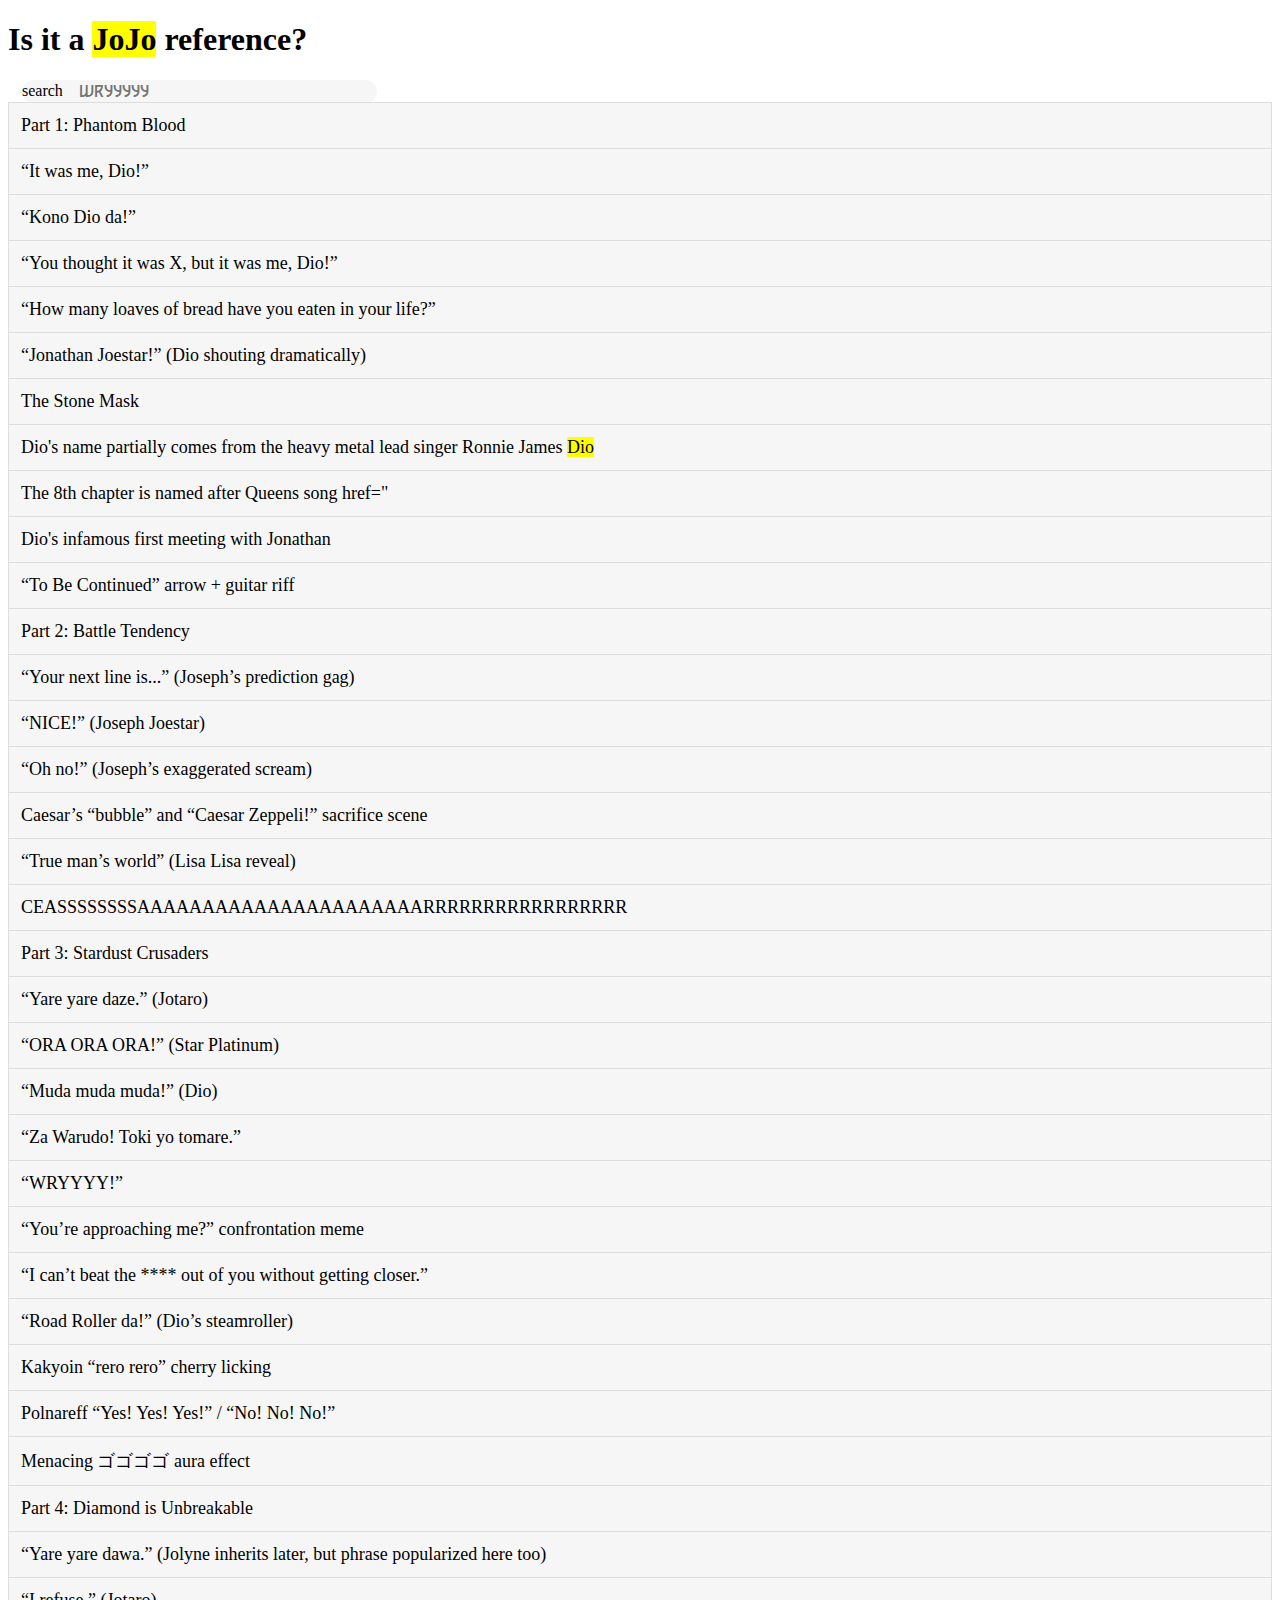
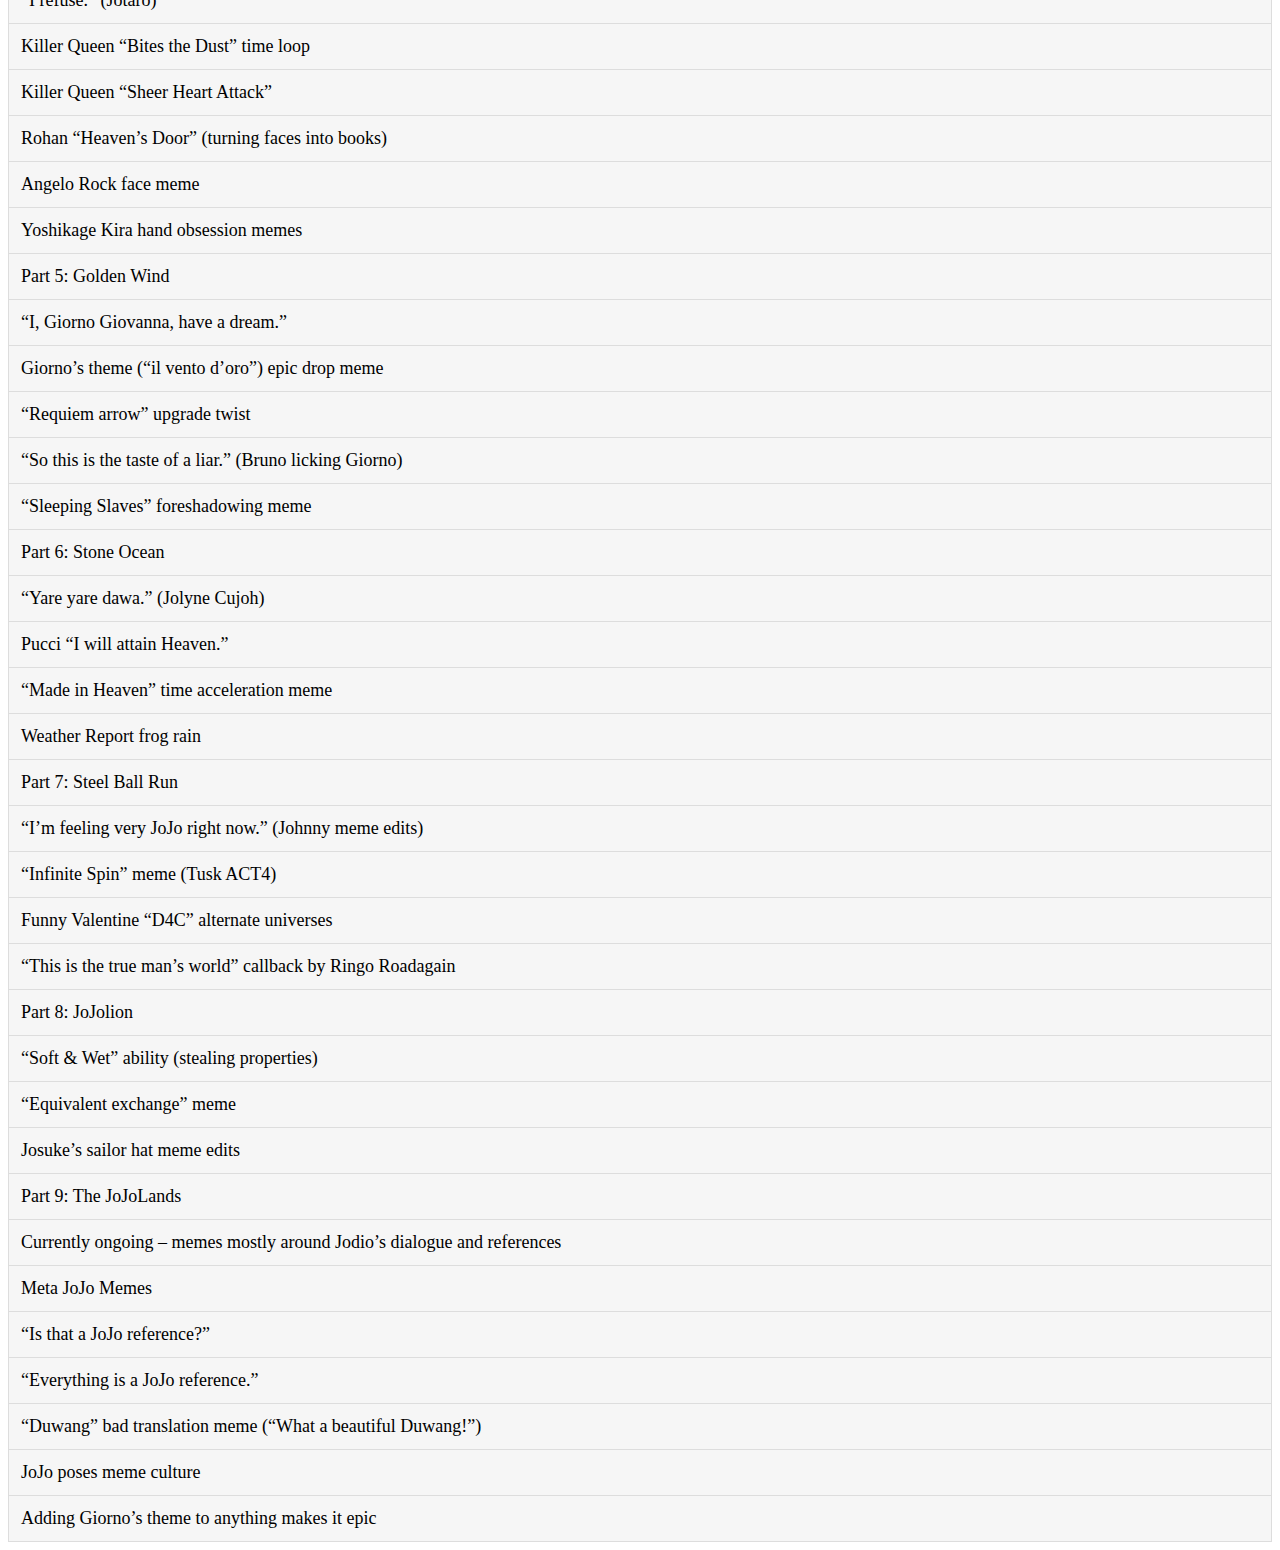
<file: index.html>
<!DOCTYPE html>
<html lang="en, swe">
<head> <title> JJBAREF </title> 
    <link rel="stylesheet" href="Asimovian.zip" />
    <link rel="stylesheet" href="style.css">
    <link rel="preconnect" href="https://fonts.googleapis.com">
<link rel="preconnect" href="https://fonts.gstatic.com" crossorigin>
<link href="https://fonts.googleapis.com/css2?family=Asimovian&display=swap" rel="stylesheet">
<style>
    <meta name="viewport" content="width=device-width, initial-scale=1">
<style>
* {
  box-sizing: border-box;
}

#myUL {
  list-style-type: none;
  padding: 0;
  margin: 0;
}

#myUL li a {
  border: 1px solid #ddd;
  margin-top: -1px; /* Prevent double borders */
  background-color: #f6f6f6;
  padding: 12px;
  text-decoration: none;
  font-size: 18px;
  color: black;
  display: block
}

#myUL li a:hover:not(.header) {
  background-color: #eee;
}
</style>
</style>
</head>

<body>
    
    <h1> Is it a <mark>JoJo</mark> reference?</h1>
    <form> 
        <div class="search">
            <span class="search-icon material-symbols-outlined">search</span>
            <input class="search-input" type="search" id="JJID" onkeyup="myJJ()" placeholder="WRYYYYY">
        </div>


    </form>
    <!-- <li><a href="#"> </a></li>-->

  <ul id="myUL">
  <!-- Part 1 -->
  <li><a href="https://jojowiki.com/Phantom_Blood">Part 1: Phantom Blood</a>
      <li><a href="https://jojowiki.com/Dio">“It was me, Dio!”</a></li>
      <li><a href="https://www.youtube.com/watch?v=UBrn8MqvrdE&ab_channel=Traafy">“Kono Dio da!”</a></li>
      <li><a href="https://jojowiki.com/Dio">“You thought it was X, but it was me, Dio!”</a></li>
      <li><a href="https://www.google.com/search?sca_esv=a8adc29bb7109a36&sxsrf=AE3TifNfAt9tnmYJqx7gdO2DLWFWTw0sLQ:1756593300707&q=how+many+loaves+of+bread+have+you+eaten+in+your+life&source=lnms&fbs=[base64]&sa=X&ved=2ahUKEwjsmdD9y7OPAxV7EhAIHSTkOTQQ0pQJegQIDhAB&biw=1280&bih=630&dpr=1.5#fpstate=ive&vld=cid:570dbf28,vid:SlA3GjQx0k4,st:0">“How many loaves of bread have you eaten in your life?”</a></li>
      <li><a href="https://jojowiki.com/Dio">“Jonathan Joestar!” (Dio shouting dramatically)</a></li>
      <li><a href="https://jojowiki.com/Stone_Mask">The Stone Mask</a></li>
      <li><a href="https://sv.wikipedia.org/wiki/Ronnie_James_Dio">Dio's name partially comes from the heavy metal lead singer Ronnie James <mark>Dio</mark> </a></li>
      <li><a href="https://www.youtube.com/watch?v=7p-5CgWP7Iw&list=RD7p-5CgWP7Iw&start_radio=1&ab_channel=QueenOfficial">The 8th chapter is named after Queens song href="</a></li>
      <li><a href="https://www.youtube.com/watch?v=rp2_Eprf9UA&ab_channel=RikaChan">Dio's infamous first meeting with Jonathan</a></li>
      <li><a href="https://jojowiki.com/List_of_References_in_JoJo">“To Be Continued” arrow + guitar riff</a></li>
    </li>

  <!-- Part 2 -->
  <li><a href="https://jojowiki.com/Battle_Tendency">Part 2: Battle Tendency</a>
      <li><a href="https://jojowiki.com/Joseph_Joestar#Part2">“Your next line is...” (Joseph’s prediction gag)</a></li>
      <li><a href="https://jojowiki.com/Joseph_Joestar#Part2">“NICE!” (Joseph Joestar)</a></li>
      <li><a href="https://jojowiki.com/Joseph_Joestar#Part3">“Oh no!” (Joseph’s exaggerated scream)</a></li>
      <li><a href="https://jojowiki.com/Joseph_Joestar#Part2">Caesar’s “bubble” and “Caesar Zeppeli!” sacrifice scene</a></li>
      <li><a href="https://jojowiki.com/List_of_References_in_JoJo#Part2">“True man’s world” (Lisa Lisa reveal)</a></li>
      <li><a href="https://jojowiki.com/List_of_References_in_JoJo#Part2">CEASSSSSSSSAAAAAAAAAAAAAAAAAAAAAARRRRRRRRRRRRRRRRR</a></li>
    </li>

  <!-- Part 3 -->
  <li><a href="https://jojowiki.com/Stardust_Crusaders">Part 3: Stardust Crusaders</a>
      <li><a href="https://jojowiki.com/Jotaro_Kujo#Part_3">“Yare yare daze.” (Jotaro)</a></li>
      <li><a href="https://jojowiki.com/Jotaro_Kujo#Part_3">“ORA ORA ORA!” (Star Platinum)</a></li>
      <li><a href="https://jojowiki.com/DIO#Part_3">“Muda muda muda!” (Dio)</a></li>
      <li><a href="https://jojowiki.com/DIO#Part_3">“Za Warudo! Toki yo tomare.”</a></li>
      <li><a href="https://jojowiki.com/DIO#Part_3">“WRYYYY!”</a></li>
      <li><a href="https://jojowiki.com/DIO#Part_3">“You’re approaching me?” confrontation meme</a></li>
      <li><a href="https://jojowiki.com/Jotaro_Kujo#Part_3">“I can’t beat the **** out of you without getting closer.”</a></li>
      <li><a href="https://jojowiki.com/DIO#Part_3">“Road Roller da!” (Dio’s steamroller)</a></li>
      <li><a href="https://jojowiki.com/Noriaki_Kakyoin">Kakyoin “rero rero” cherry licking</a></li>
      <li><a href="https://jojowiki.com/Jean_Pierre_Polnareff">Polnareff “Yes! Yes! Yes!” / “No! No! No!”</a></li>
      <li><a href="https://jojowiki.com/List_of_References_in_JoJo">Menacing ゴゴゴゴ aura effect</a></li>
  </li>

  <!-- Part 4 -->
  <li><a href="https://jojowiki.com/Diamond_Is_Unbreakable">Part 4: Diamond is Unbreakable</a>
      <li><a href="https://jojowiki.com/Jotaro_Kujo#Part_4">“Yare yare dawa.” (Jolyne inherits later, but phrase popularized here too)</a></li>
      <li><a href="https://jojowiki.com/Jotaro_Kujo#Part_4">“I refuse.” (Jotaro)</a></li>
      <li><a href="https://jojowiki.com/Yoshikage_Kira">Killer Queen “Bites the Dust” time loop</a></li>
      <li><a href="https://jojowiki.com/Yoshikage_Kira">Killer Queen “Sheer Heart Attack”</a></li>
      <li><a href="https://jojowiki.com/Rohan_Kishibe#Part_4">Rohan “Heaven’s Door” (turning faces into books)</a></li>
      <li><a href="https://jojowiki.com/Minor_Locations/Part_4#Angelo_Rock">Angelo Rock face meme</a></li>
      <li><a href="https://jojowiki.com/Yoshikage_Kira">Yoshikage Kira hand obsession memes</a></li>
  </li>

  <!-- Part 5 -->
  <li><a href="https://jojowiki.com/Golden_Wind">Part 5: Golden Wind</a>
      <li><a href="https://jojowiki.com/Giorno_Giovanna">“I, Giorno Giovanna, have a dream.”</a></li>
      <li><a href="https://www.youtube.com/watch?v=U0TXIXTzJEY&list=RDU0TXIXTzJEY&start_radio=1&ab_channel=YugoKanno-Topic">Giorno’s theme (“il vento d’oro”) epic drop meme</a></li>
      <li><a href="https://jojowiki.com/Bow_and_Arrow#The_Arrows">“Requiem arrow” upgrade twist</a></li>
      <li><a href="https://jojowiki.com/Chapter_443">“So this is the taste of a liar.” (Bruno licking Giorno)</a></li>
      <li><a href="https://jojowiki.com/Sleeping_Slaves_(Story_Arc)">“Sleeping Slaves” foreshadowing meme</a></li>
  </li>

  <!-- Part 6 -->
  <li><a href="https://jojowiki.com/Stone_Ocean">Part 6: Stone Ocean</a>
      <li><a href="https://jojowiki.com/Jolyne_Cujoh#Manga">“Yare yare dawa.” (Jolyne Cujoh)</a></li>
      <li><a href="https://jojowiki.com/DIO#Part_6">Pucci “I will attain Heaven.”</a></li>
      <li><a href="https://jojowiki.com/Enrico_Pucci">“Made in Heaven” time acceleration meme</a></li>
      <li><a href="https://jojowiki.com/Weather_Report">Weather Report frog rain</a></li>
  </li>

  <!-- Part 7 -->
  <li><a href="https://jojowiki.com/Steel_Ball_Run">Part 7: Steel Ball Run</a>
      <li><a href="https://jojowiki.com/Johnny_Joestar">“I’m feeling very JoJo right now.” (Johnny meme edits)</a></li>
      <li><a href="https://jojowiki.com/Johnny_Joestar#Part_7">“Infinite Spin” meme (Tusk ACT4)</a></li>
      <li><a href="https://jojowiki.com/Funny_Valentine">Funny Valentine “D4C” alternate universes</a></li>
      <li><a href="https://jojowiki.com/Ringo_Roadagain">“This is the true man’s world” callback by Ringo Roadagain</a></li>
  </li>

  <!-- Part 8 -->
  <li><a href="https://jojowiki.com/JoJolion">Part 8: JoJolion</a>
      <li><a href="https://jojowiki.com/Josuke_Higashikata_(JoJolion)">“Soft & Wet” ability (stealing properties)</a></li>
      <li><a href="https://jojowiki.com/Equivalent_Exchange">“Equivalent exchange” meme</a></li>
      <li><a href="https://jojowiki.com/Josuke_Higashikata_(JoJolion)">Josuke’s sailor hat meme edits</a></li>
  </li>

  <!-- Part 9 -->
  <li><a href="https://jojowiki.com/The_JOJOLands">Part 9: The JoJoLands</a>
      <li><a href="https://jojowiki.com/List_of_References_in_JoJo">Currently ongoing – memes mostly around Jodio’s dialogue and references</a></li>
  </li>

  <!-- Meta Memes -->
  <li><a href="https://jojowiki.com/List_of_References_in_JoJo">Meta JoJo Memes</a>
      <li><a href="https://jojowiki.com/List_of_References_in_JoJo">“Is that a JoJo reference?”</a></li>
      <li><a href="https://jojowiki.com/List_of_References_in_JoJo">“Everything is a JoJo reference.”</a></li>
      <li><a href="https://jojowiki.com/List_of_References_in_JoJo">“Duwang” bad translation meme (“What a beautiful Duwang!”)</a></li>
      <li><a href="https://jojowiki.com/List_of_References_in_JoJo">JoJo poses meme culture</a></li>
      <li><a href="https://jojowiki.com/List_of_References_in_JoJo">Adding Giorno’s theme to anything makes it epic</a></li>
  </li>
</ul>

<script>
    function myJJ() {
        var input, filter, ul, li, a, i, txtValue;
          input = document.getElementById("JJID");
    filter = input.value.toUpperCase();
    ul = document.getElementById("myUL");
    li = ul.getElementsByTagName("li");
    for (i = 0; i < li.length; i++) {
        a = li[i].getElementsByTagName("a")[0];
        txtValue = a.textContent || a.innerText;
        if (txtValue.toUpperCase().indexOf(filter) > -1) {
            li[i].style.display = "";
        } else {
            li[i].style.display = "none";
        }
    }
    }
</script>

</body>
</html>
</file>
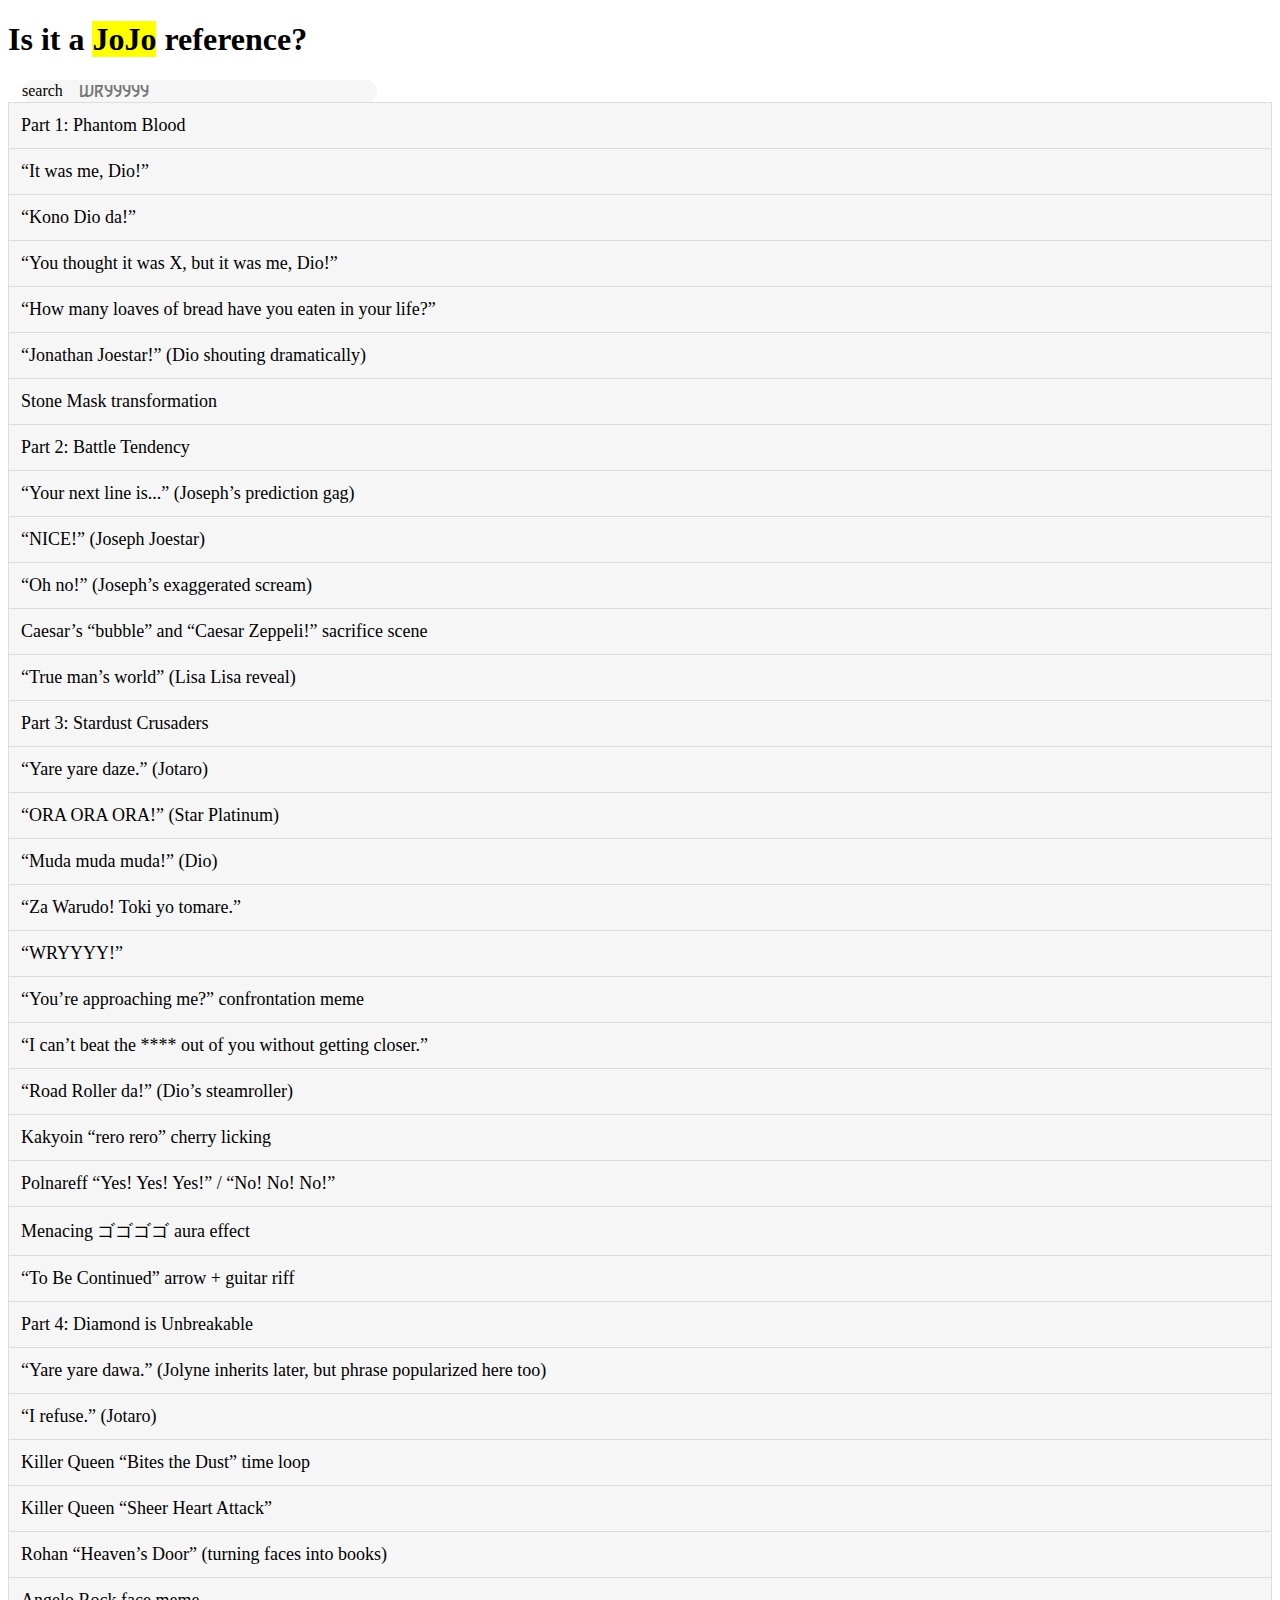
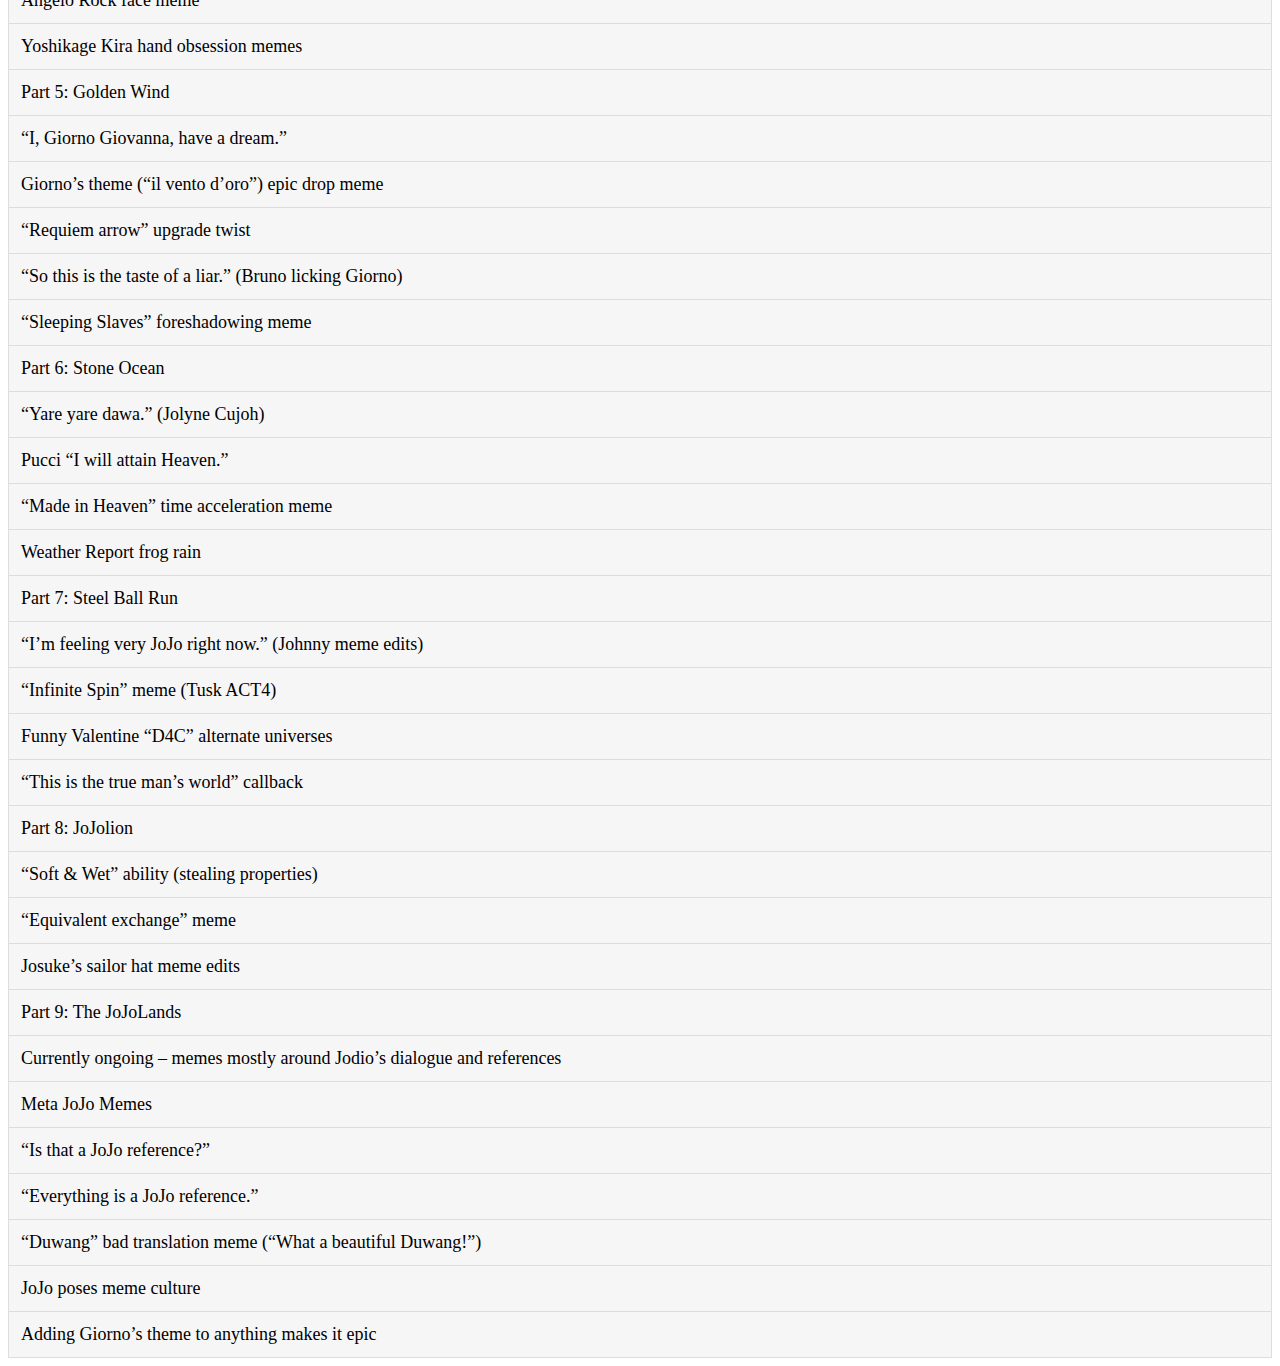
<file: Website.html>
<!DOCTYPE html>
<html lang="en, swe">
<head> <title> Sida </title> 
    <link rel="stylesheet" href="Asimovian.zip" />
    <link rel="stylesheet" href="style.css">
    <link rel="preconnect" href="https://fonts.googleapis.com">
<link rel="preconnect" href="https://fonts.gstatic.com" crossorigin>
<link href="https://fonts.googleapis.com/css2?family=Asimovian&display=swap" rel="stylesheet">
<style>
    <meta name="viewport" content="width=device-width, initial-scale=1">
<style>
* {
  box-sizing: border-box;
}

#myUL {
  list-style-type: none;
  padding: 0;
  margin: 0;
}

#myUL li a {
  border: 1px solid #ddd;
  margin-top: -1px; /* Prevent double borders */
  background-color: #f6f6f6;
  padding: 12px;
  text-decoration: none;
  font-size: 18px;
  color: black;
  display: block
}

#myUL li a:hover:not(.header) {
  background-color: #eee;
}
</style>
</style>
</head>

<body>
    
    <h1> Is it a <mark>JoJo</mark> reference?</h1>
    <form> 
        <div class="search">
            <span class="search-icon material-symbols-outlined">search</span>
            <input class="search-input" type="search" id="JJID" onkeyup="myJJ()" placeholder="WRYYYYY">
        </div>


    </form>
    <!-- <li><a href="#"> </a></li-->

  <ul id="myUL">
  <!-- Part 1 -->
  <li><a href="#">Part 1: Phantom Blood</a>
      <li><a href="#">“It was me, Dio!”</a></li>
      <li><a href="#">“Kono Dio da!”</a></li>
      <li><a href="#">“You thought it was X, but it was me, Dio!”</a></li>
      <li><a href="#">“How many loaves of bread have you eaten in your life?”</a></li>
      <li><a href="#">“Jonathan Joestar!” (Dio shouting dramatically)</a></li>
      <li><a href="#">Stone Mask transformation</a></li>

  </li>

  <!-- Part 2 -->
  <li><a href="#">Part 2: Battle Tendency</a>
      <li><a href="#">“Your next line is...” (Joseph’s prediction gag)</a></li>
      <li><a href="#">“NICE!” (Joseph Joestar)</a></li>
      <li><a href="#">“Oh no!” (Joseph’s exaggerated scream)</a></li>
      <li><a href="#">Caesar’s “bubble” and “Caesar Zeppeli!” sacrifice scene</a></li>

      <li><a href="#">“True man’s world” (Lisa Lisa reveal)</a></li>
  </li>

  <!-- Part 3 -->
  <li><a href="#">Part 3: Stardust Crusaders</a>
      <li><a href="#">“Yare yare daze.” (Jotaro)</a></li>
      <li><a href="#">“ORA ORA ORA!” (Star Platinum)</a></li>
      <li><a href="#">“Muda muda muda!” (Dio)</a></li>
      <li><a href="#">“Za Warudo! Toki yo tomare.”</a></li>
      <li><a href="#">“WRYYYY!”</a></li>
      <li><a href="#">“You’re approaching me?” confrontation meme</a></li>
      <li><a href="#">“I can’t beat the **** out of you without getting closer.”</a></li>
      <li><a href="#">“Road Roller da!” (Dio’s steamroller)</a></li>
      <li><a href="#">Kakyoin “rero rero” cherry licking</a></li>
      <li><a href="#">Polnareff “Yes! Yes! Yes!” / “No! No! No!”</a></li>
      <li><a href="#">Menacing ゴゴゴゴ aura effect</a></li>
      <li><a href="#">“To Be Continued” arrow + guitar riff</a></li>
  </li>

  <!-- Part 4 -->
  <li><a href="#">Part 4: Diamond is Unbreakable</a>
      <li><a href="#">“Yare yare dawa.” (Jolyne inherits later, but phrase popularized here too)</a></li>
      <li><a href="#">“I refuse.” (Jotaro)</a></li>
      <li><a href="#">Killer Queen “Bites the Dust” time loop</a></li>
      <li><a href="#">Killer Queen “Sheer Heart Attack”</a></li>
      <li><a href="#">Rohan “Heaven’s Door” (turning faces into books)</a></li>
      <li><a href="#">Angelo Rock face meme</a></li>
      <li><a href="#">Yoshikage Kira hand obsession memes</a></li>
  </li>

  <!-- Part 5 -->
  <li><a href="#">Part 5: Golden Wind</a>
      <li><a href="#">“I, Giorno Giovanna, have a dream.”</a></li>
      <li><a href="#">Giorno’s theme (“il vento d’oro”) epic drop meme</a></li>
      <li><a href="#">“Requiem arrow” upgrade twist</a></li>
      <li><a href="#">“So this is the taste of a liar.” (Bruno licking Giorno)</a></li>
      <li><a href="#">“Sleeping Slaves” foreshadowing meme</a></li>
  </li>

  <!-- Part 6 -->
  <li><a href="#">Part 6: Stone Ocean</a>
      <li><a href="#">“Yare yare dawa.” (Jolyne Cujoh)</a></li>
      <li><a href="#">Pucci “I will attain Heaven.”</a></li>
      <li><a href="#">“Made in Heaven” time acceleration meme</a></li>
      <li><a href="#">Weather Report frog rain</a></li>
  </li>

  <!-- Part 7 -->
  <li><a href="#">Part 7: Steel Ball Run</a>
      <li><a href="#">“I’m feeling very JoJo right now.” (Johnny meme edits)</a></li>
      <li><a href="#">“Infinite Spin” meme (Tusk ACT4)</a></li>
      <li><a href="#">Funny Valentine “D4C” alternate universes</a></li>
      <li><a href="#">“This is the true man’s world” callback</a></li>
  </li>

  <!-- Part 8 -->
  <li><a href="#">Part 8: JoJolion</a>
      <li><a href="#">“Soft & Wet” ability (stealing properties)</a></li>
      <li><a href="#">“Equivalent exchange” meme</a></li>
      <li><a href="#">Josuke’s sailor hat meme edits</a></li>
  </li>

  <!-- Part 9 -->
  <li><a href="#">Part 9: The JoJoLands</a>
      <li><a href="#">Currently ongoing – memes mostly around Jodio’s dialogue and references</a></li>
  </li>

  <!-- Meta Memes -->
  <li><a href="#">Meta JoJo Memes</a>
      <li><a href="#">“Is that a JoJo reference?”</a></li>
      <li><a href="#">“Everything is a JoJo reference.”</a></li>
      <li><a href="#">“Duwang” bad translation meme (“What a beautiful Duwang!”)</a></li>
      <li><a href="#">JoJo poses meme culture</a></li>
      <li><a href="#">Adding Giorno’s theme to anything makes it epic</a></li>
  </li>
</ul>

<script>
    function myJJ() {
        var input, filter, ul, li, a, i, txtValue;
          input = document.getElementById("JJID");
    filter = input.value.toUpperCase();
    ul = document.getElementById("myUL");
    li = ul.getElementsByTagName("li");
    for (i = 0; i < li.length; i++) {
        a = li[i].getElementsByTagName("a")[0];
        txtValue = a.textContent || a.innerText;
        if (txtValue.toUpperCase().indexOf(filter) > -1) {
            li[i].style.display = "";
        } else {
            li[i].style.display = "none";
        }
    }
    }
</script>

</body>
</html>
</file>
<file: style.css>
.search {
    --padding: 14px;
    width:  max-content;
    display: flex;
    align-items: center;
    margin-left: var(--padding);
    border-radius: 28px;
    background: #f6f6f6;
    
}

.search-input {
  font-size: 16px;
  font-family: "Asimovian", sans-serif;
  font-weight: 400;
  font-style: normal;

    margin-left: var(--padding);
    border: none;
    background: transparent;
    width: 300px;
}
.search-input::placeholder,
.search-icon {
    color:gray);
}
</file>
